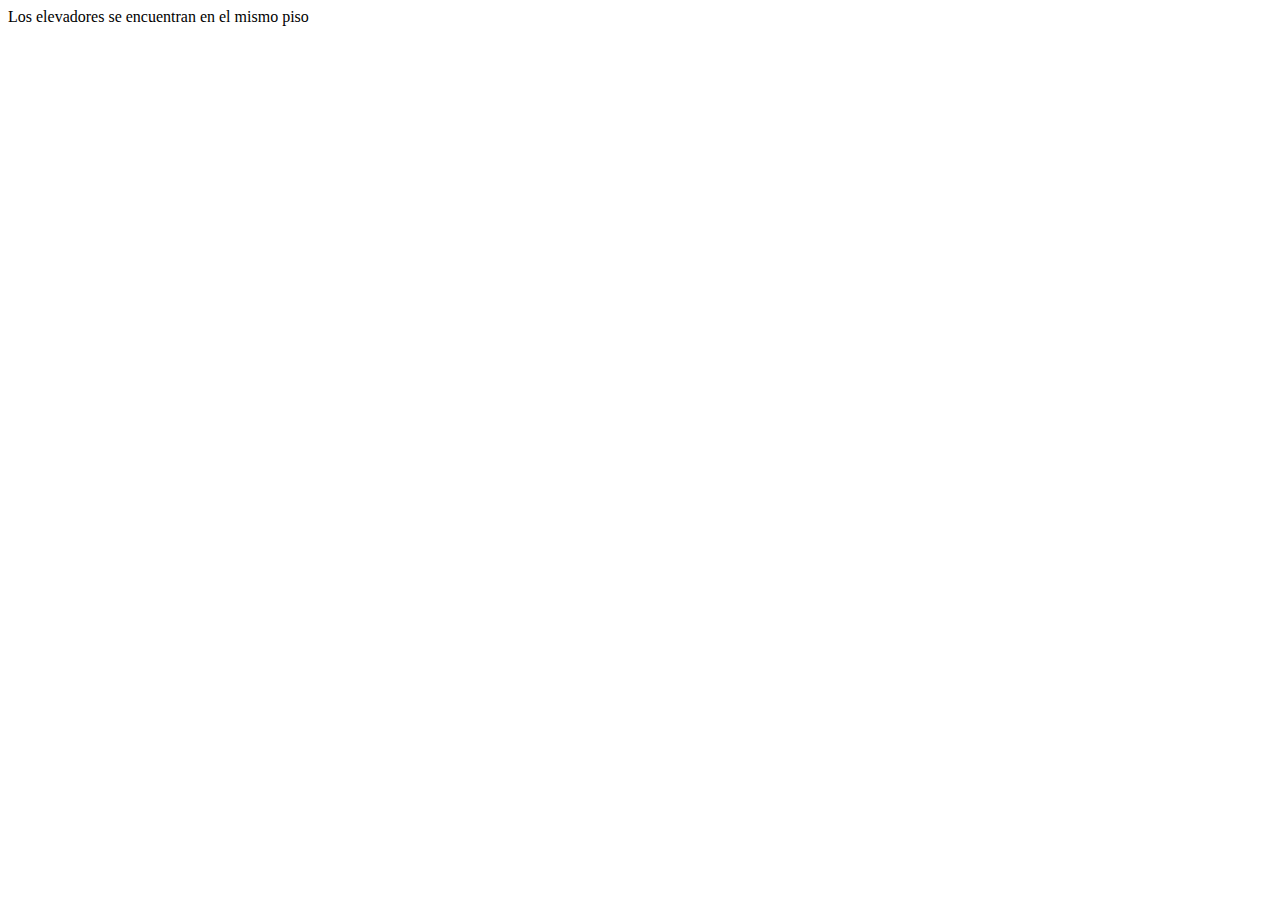
<file: ActividadJS1/Templates/Elevador.html>
<!DOCTYPE html>
<html lang="es" dir="ltr">
	<head>
		<meta charset="utf-8">
		<title>Actividad JS 1</title>
	</head>
	<body>
		<script type="text/javascript" src="../Dynamics/JS/Elevador.js"></script>
	</body>
</html>
</file>
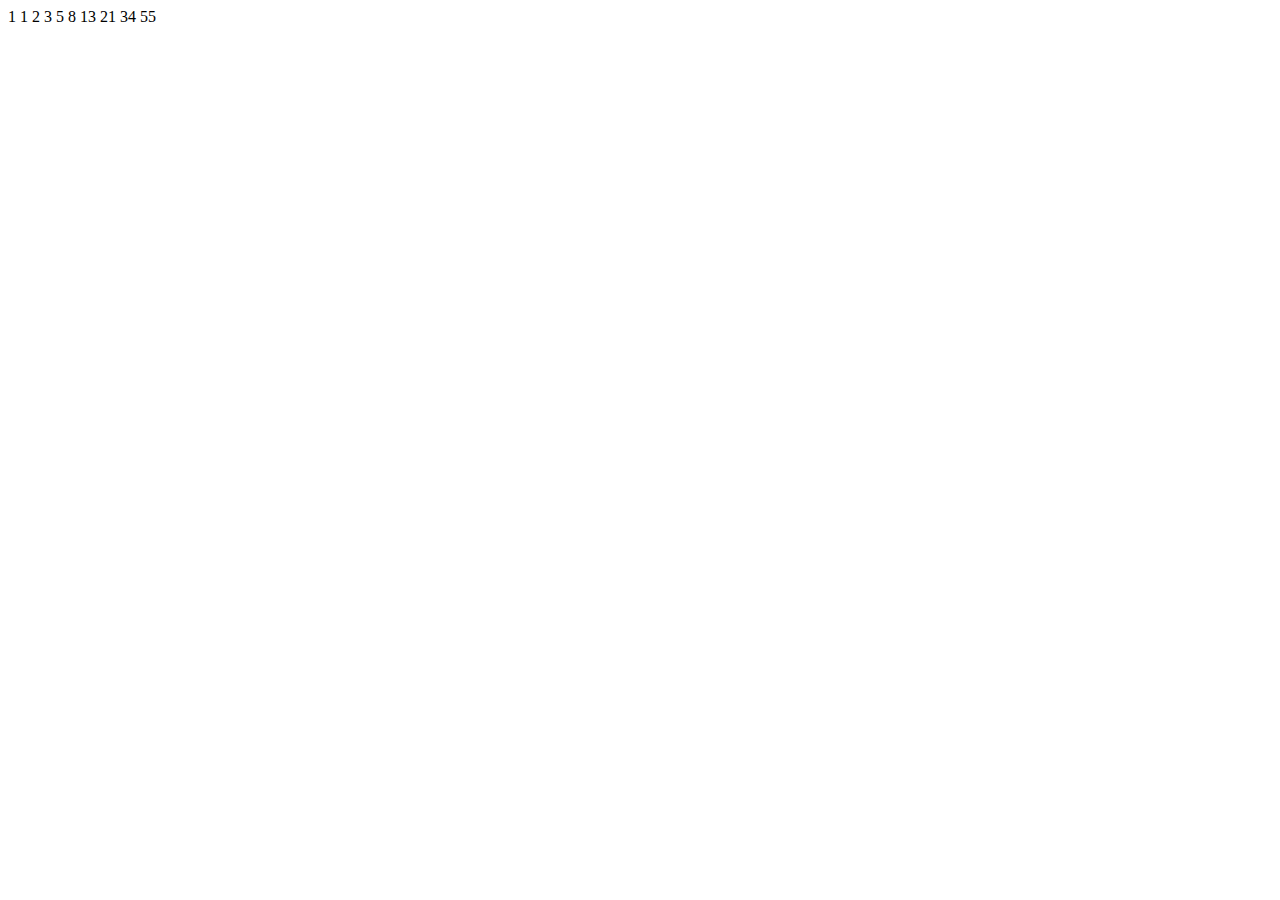
<file: ActividadJS3/Templates/ActividadJS3.html>
<!DOCTYPE html>
<html lang="en" dir="ltr">
  <head>
    <meta charset="utf-8">
    <title>Actividad 3</title>
  </head>
  <body>
    <script type="text/javascript" src="../Dynamics/JS/ActividadJS3.js"></script>
  </body>
</html>
</file>
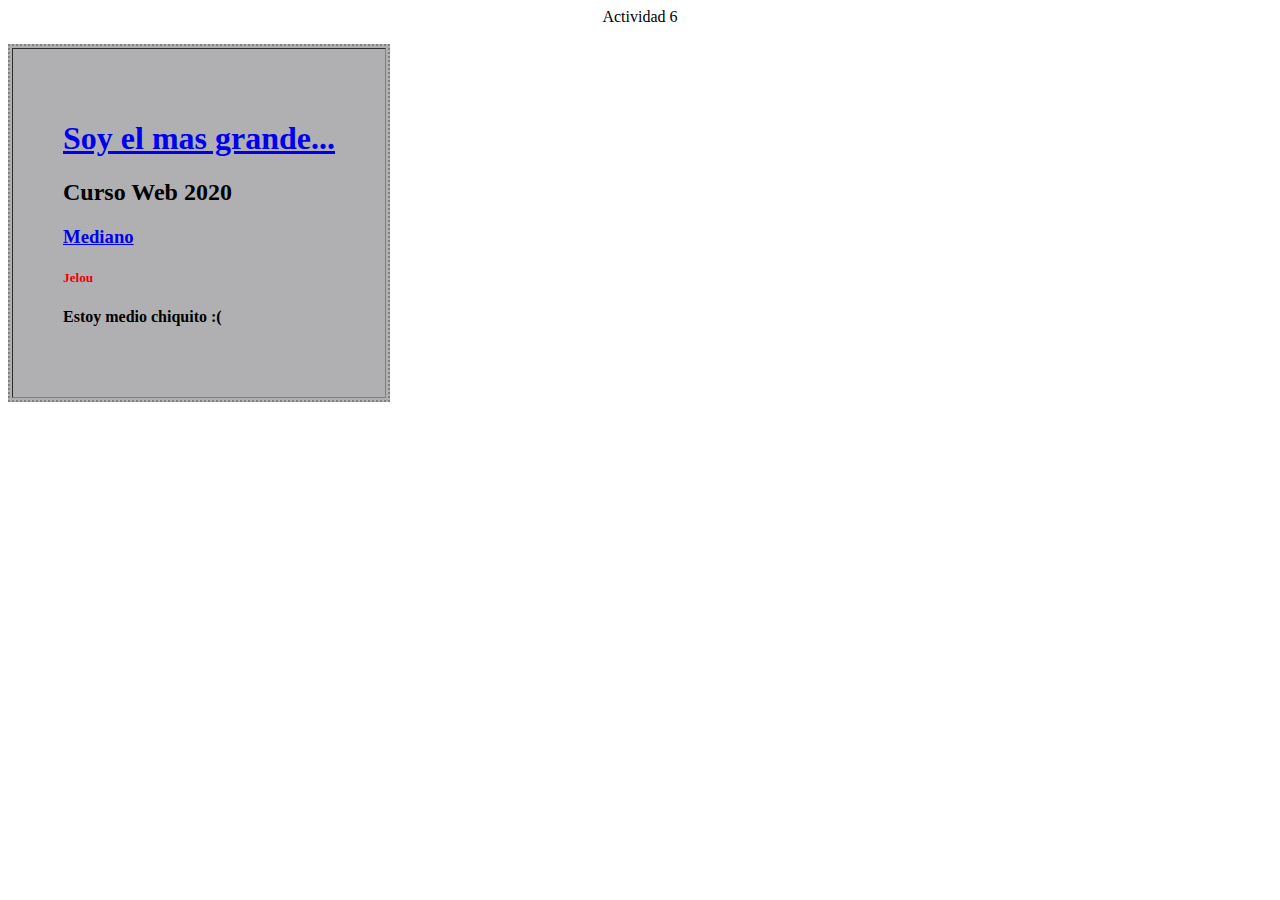
<file: ActividadJS6/Templates/Actividad6.html>
<!DOCTYPE html>
<html lang="es" dir="ltr">
  <head>
    <meta charset="utf-8">
    <title></title>
  </head>
  <body>
    <script language="JavaScript" type="text/javascript" src=../Dynamics/JS/Actividad6.js></script>
  </body>
</html>
</file>
